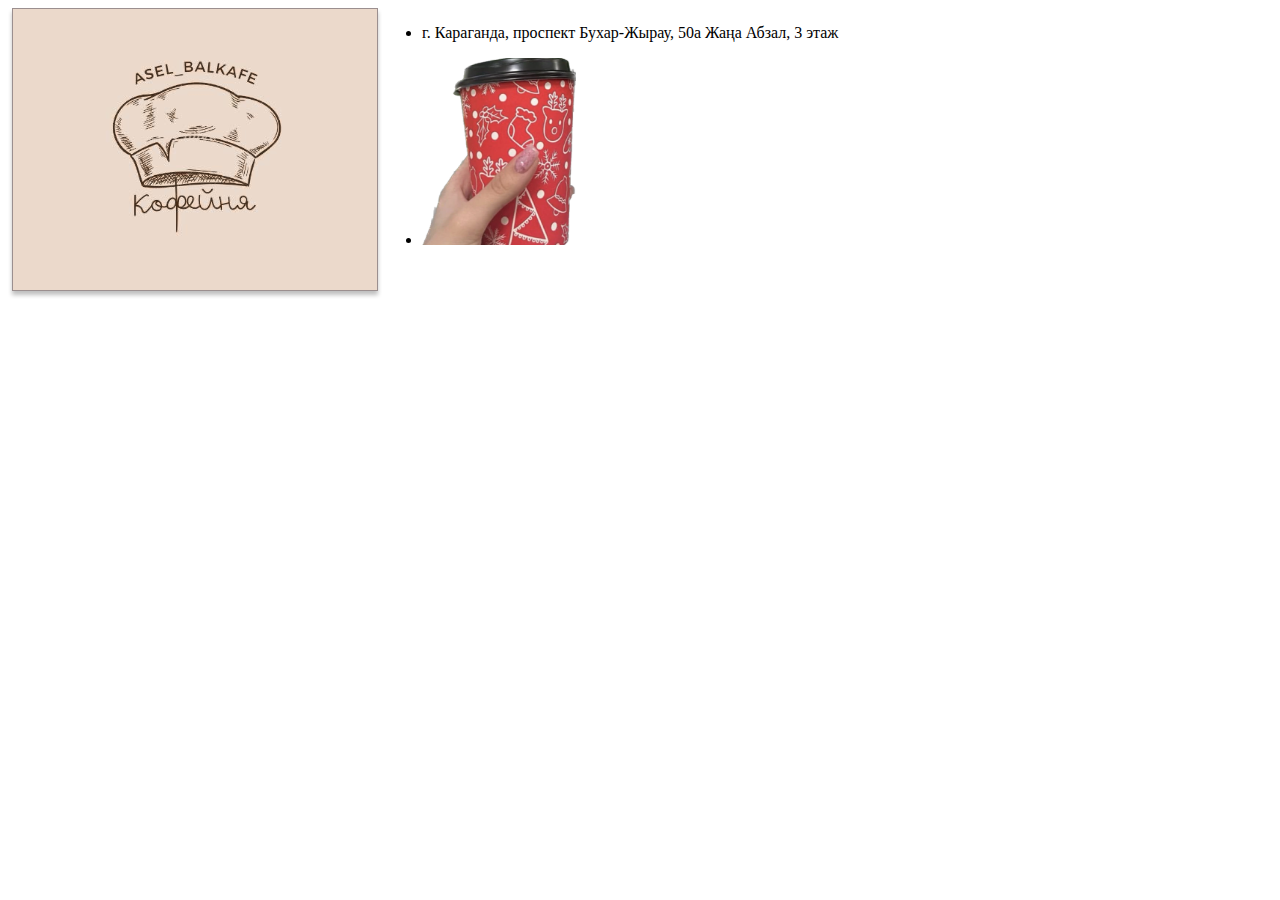
<file: index.html>
<!DOCTYPE html>
<html lang="en">
<head>
    <meta charset="UTF-8">
    <meta http-equiv="X-UA-Compatible" content="IE=edge">
    <meta name="viewport" content="width=device-width, initial-scale=1.0">
    <title>asel_balkafe</title>
    <link rel="stylesheet" href="./css/style.css">
</head>
<body>
    <header class="header">
        <div class="wrapper">
           <div class="header_wrapper">
                <div class="header__logo">
                    <a href="/" class="header__logo-link">
                        <img src="./img/svg/logo 1.svg" alt="asel_balkafe" class="header__logo-pic">
                    </a>
                </div>
                <div class="post__header">
                    <ul>
                        <li>
                            <p>г. Караганда, проспект Бухар-Жырау, 50а
                                Жаңа Абзал, 3 этаж</p>
                        </li>
                        <li>
                            <img src="./img/svg/coffee_cup.svg" alt="">
                        </li>
                    </ul>
                </div>
           </div>
        </div>
        
    </header>
    <!-- <div class="item"></div> -->
</body>
</html>
</file>
<file: css/style.css>
html{
    box-sizing: border-box;
}
*, *::before, *::after{
    box-sizing: inherit;
}
.item{
    width: 200px;
    height: 100px;
    background-color: green;
    padding: 20px;
}

.wrapper{
    max-width: 1270;
    margin: 0 auto;
}

.header_wrapper{
    display: flex;
    flex-wrap: wrap;
}
</file>
